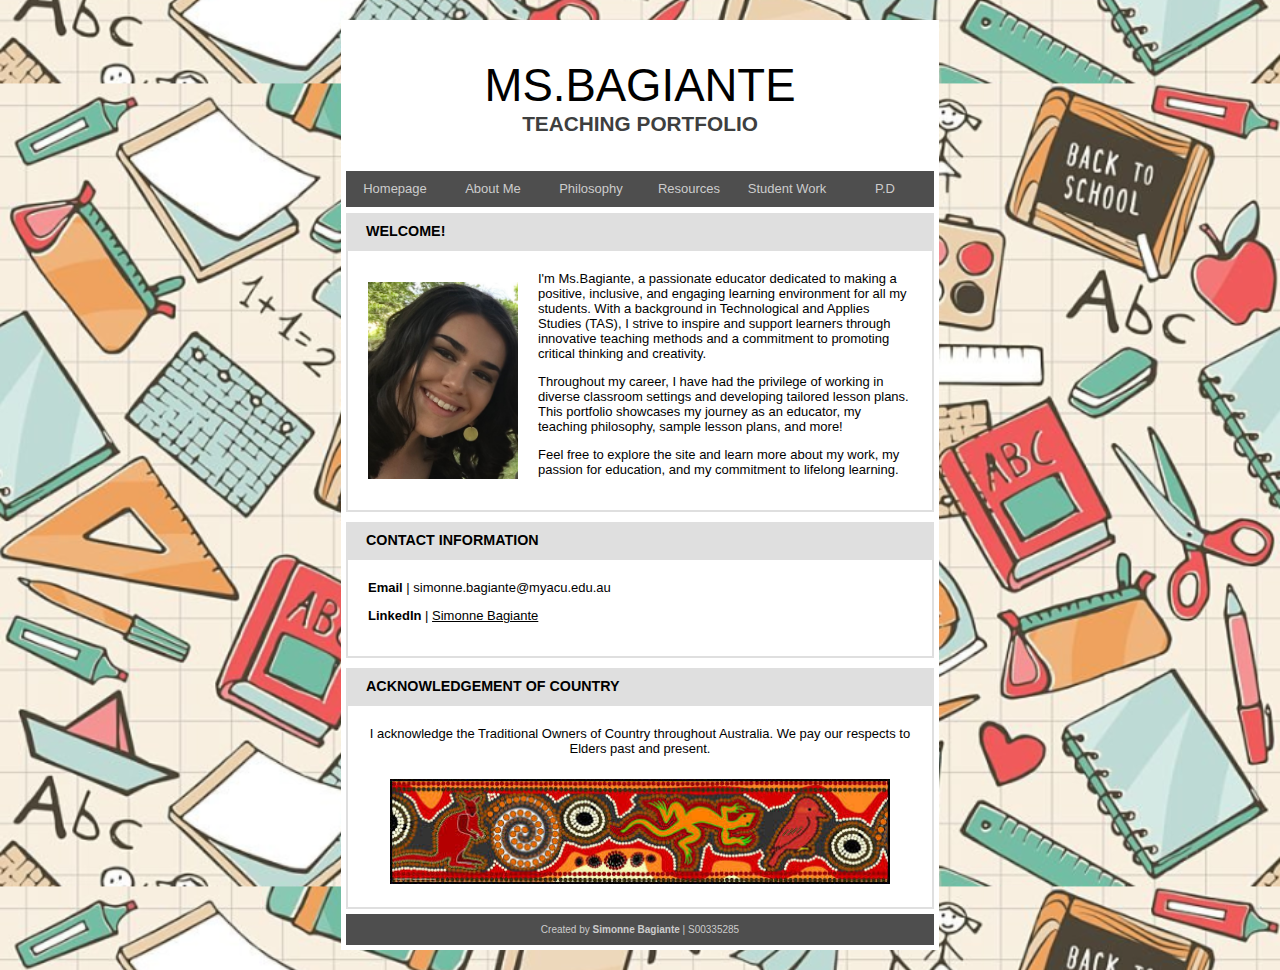
<file: index.html>
<!DOCTYPE html PUBLIC "-//W3C//DTD XHTML 1.0 Strict//EN" "http://www.w3.org/TR/xhtml1/DTD/xhtml1-strict.dtd">

<html xmlns="http://www.w3.org/1999/xhtml">
<head>
<meta http-equiv="content-type" content="text/html; charset=utf-8" />
<title>Simonne Bagiante Teaching Portfolio</title>
<meta name="keywords" content="" />
<meta name="description" content="" />
<link href="default.css" rel="stylesheet" type="text/css" />
</head>
<body>
     <!--heding-->
<div id="header">
	<h1>Ms.Bagiante</h1>
	<h2><a href="https://www.youtube.com/watch?v=f8mL0_4GeV0">Teaching Portfolio </a></h2>
</div>
<!--navigation menu-->
<div id="menu">
	<h2>Navigation Menu</h2>
	<ul>
		<li><a href="index.html">Homepage</a></li>
		<li><a href="about me.html">About Me</a></li>
		<li><a href="philosophy.html">Philosophy</a></li>
		<li><a href="resources.html">Resources</a></li>
		<li><a href="student work.html">Student Work</a></li>
		<li><a href="PD.html">P.D</a></li>
	</ul>
</div>
<!--contetent sections-->
<!--introduction-->
<div id="content">
	<h2 class="title">Welcome!</h2>
	<div class="story" style="display: flex; align-items: center;"> 
	  <img src="images/portrait.png" style="width: 150px; height: auto; margin-right: 20px;" />
	  <div>
		<p>I'm Ms.Bagiante, a passionate educator dedicated to making a positive, inclusive, and engaging learning environment for all my students. With a background in Technological and Applies Studies (TAS), I strive to inspire and support learners through innovative teaching methods and a commitment to promoting critical thinking and creativity.</p>
		<p>Throughout my career, I have had the privilege of working in diverse classroom settings and developing tailored lesson plans. This portfolio showcases my journey as an educator, my teaching philosophy, sample lesson plans, and more!</p>
		<p>Feel free to explore the site and learn more about my work, my passion for education, and my commitment to lifelong learning.</p>
	  </div>
	</div>
</div>

<!--email and link to Linked in-->
<div id="content">
	<h2 class="title">Contact Information</h2>
	<div class="story">
		<p><strong>Email</strong> | simonne.bagiante@myacu.edu.au </p>
		<p><strong>LinkedIn</strong> | <a href="https://www.linkedin.com/in/simonne-bagiante-974173290/" target="_blank" style="color: black;">Simonne Bagiante</a></p>
	</div>
</div>
<!--acknowledgement of country-->
<div id="content">
	<h2 class="title">Acknowledgement of Country</h2>
	<div class="story" style="text-align: center;">
	  <p>I acknowledge the Traditional Owners of Country throughout Australia. We pay our respects to Elders past and present.</p>
	  <img src="images/aboriginal.jfif" alt="Acknowledgement Image" style="width: 500px; height: auto; margin-top: 10px;" />
	</div>
  </div>
  
  <!--footer section-->
<div id="footer">
	<p> Created by <strong>Simonne Bagiante</strong> | S00335285</p>
</div>
</html>
</file>
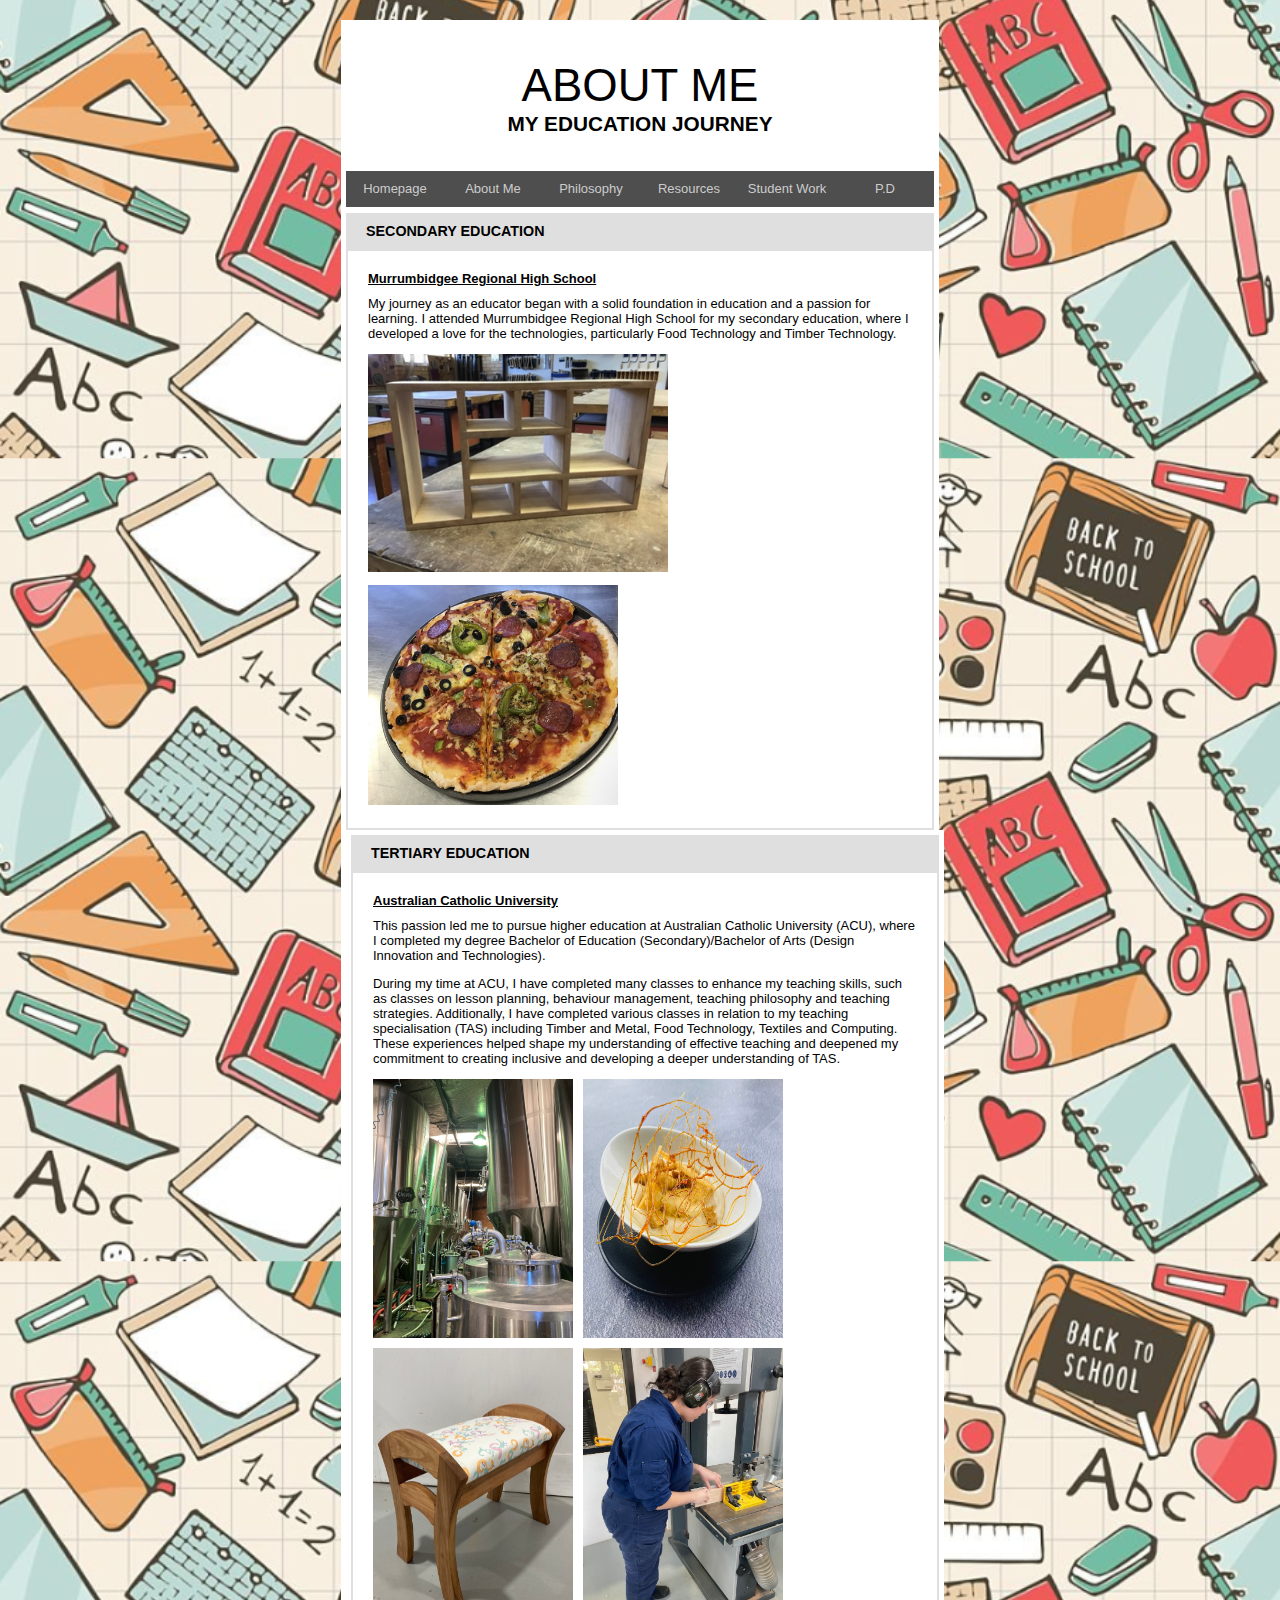
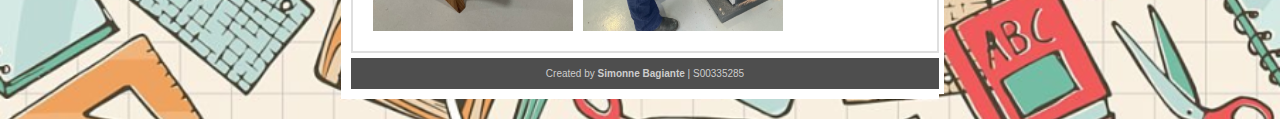
<file: about me.html>
<!DOCTYPE html PUBLIC "-//W3C//DTD XHTML 1.0 Strict//EN" "http://www.w3.org/TR/xhtml1/DTD/xhtml1-strict.dtd">

<html xmlns="http://www.w3.org/1999/xhtml">
<head>
<meta http-equiv="content-type" content="text/html; charset=utf-8" />
<title>Simonne Bagiante Teaching Portfolio</title>
<meta name="keywords" content="" />
<meta name="description" content="" />
<link href="default.css" rel="stylesheet" type="text/css" />
</head>
<body>
    <!--heding-->
<div id="header">
	<h1>About Me</h1>
	<h2>My Education Journey</h2>
</div>
<!--navigation menu-->
<div id="menu">
	<h2>Navigation Menu</h2>
	<ul>
		<li><a href="index.html">Homepage</a></li>
		<li><a href="about me.html">About Me</a></li>
		<li><a href="philosophy.html">Philosophy</a></li>
		<li><a href="resources.html">Resources</a></li>
		<li><a href="student work.html">Student Work</a></li>
		<li><a href="PD.html">P.D</a></li>
	</ul>
</div>
<!--contetent sections-->
<!--highschool information and images, embedded link-->
<div id="content">
	<h2 class="title">Secondary Education</h2>
	<div class="story" style="text-align: left;"> 
	  <p style="margin-bottom: 10px;">
		<strong>
		  <a href="https://mrhsgriffith-h.schools.nsw.gov.au/" target="_blank" style="color: black;">Murrumbidgee Regional High School</a>
		</strong>
	  </p>
	  <p>My journey as an educator began with a solid foundation in education and a passion for learning. I attended Murrumbidgee Regional High School for my secondary education, where I developed a love for the technologies, particularly Food Technology and Timber Technology.</p>
	  <div style="display: flex; flex-direction: column; align-items: flex-start; gap: 10px; margin-top: 10px;">
		<div style="display: flex; gap: 10px;">
			<div>
		  <img src="images/timber1.png" style="width:300px; height: auto;" />
		  <img src="images/pizza.png" style="width: 250px; height: auto; margin-top: 10px;" />
		</div>
	  </div>
	</div>
  </div>
  
  <!--university information and images, embedded link-->
  <div id="content">
	<h2 class="title">Tertiary Education</h2>
	<div class="story" style="text-align: left;"> 
	  <p style="margin-bottom: 10px;">
		<strong>
		  <a href="https://www.acu.edu.au/" target="_blank" style="color: black;">Australian Catholic University</a>
		</strong>
	  </p>
	  <p>This passion led me to pursue higher education at Australian Catholic University (ACU), where I completed my degree Bachelor of Education (Secondary)/Bachelor of Arts (Design Innovation and Technologies).</p>
	  <p>During my time at ACU, I have completed many classes to enhance my teaching skills, such as classes on lesson planning, behaviour management, teaching philosophy and teaching strategies. Additionally, I have completed various classes in relation to my teaching specialisation (TAS) including Timber and Metal, Food Technology, Textiles and Computing. These experiences helped shape my understanding of effective teaching and deepened my commitment to creating inclusive and developing a deeper understanding of TAS.</p>
	  <div style="display: flex; flex-wrap: wrap; gap: 10px; margin-top: 10px;"> 
		<img src="images/brewery.png" style="width: 200px; height: auto;" />
		<img src="images/fancy-food.jpg" style="width: 200px; height: auto;" />
		<img src="images/timber2.png" style="width: 200px; height: auto;" />
		<img src="images/timber3.png" style="width: 200px; height: auto;" />
	  </div>
	</div>
  </div>
  
<!--footer section-->
<div id="footer">
	<p> Created by <strong>Simonne Bagiante</strong> | S00335285</p>
</div>
</html>
</file>
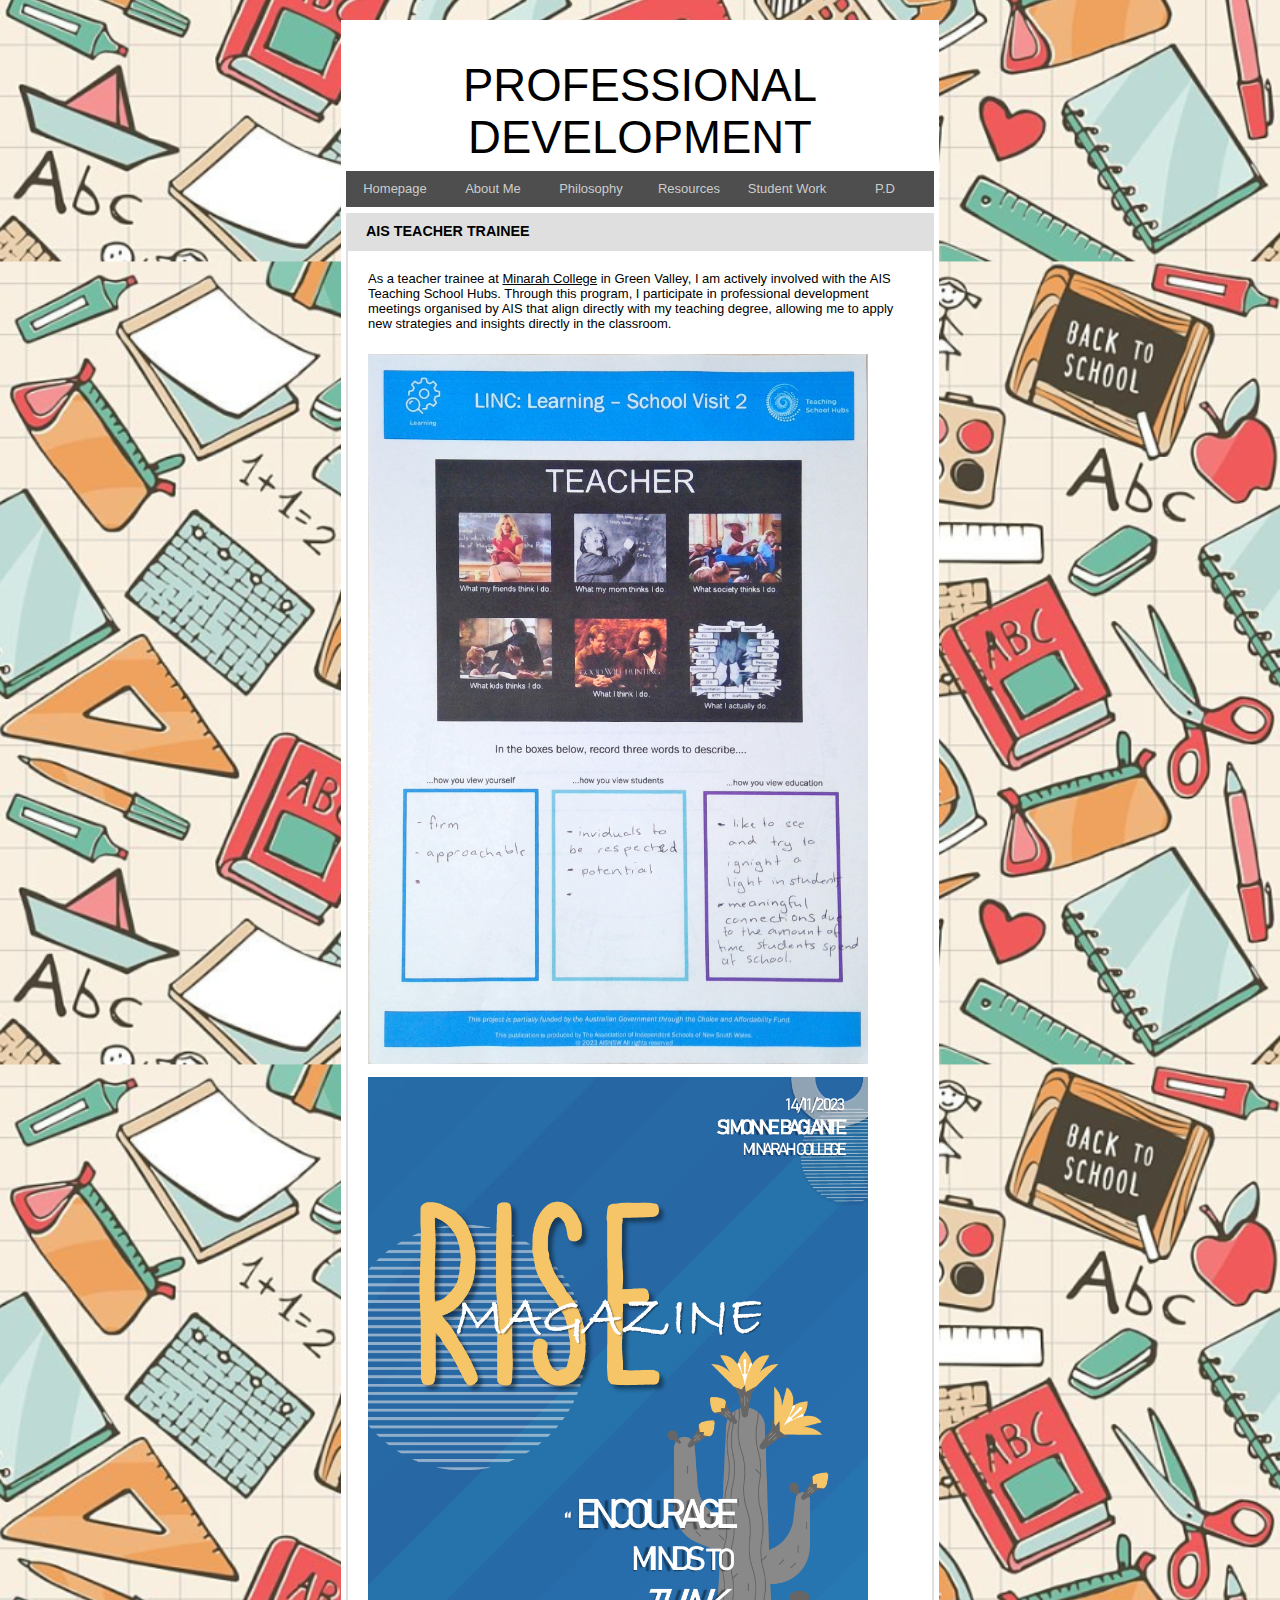
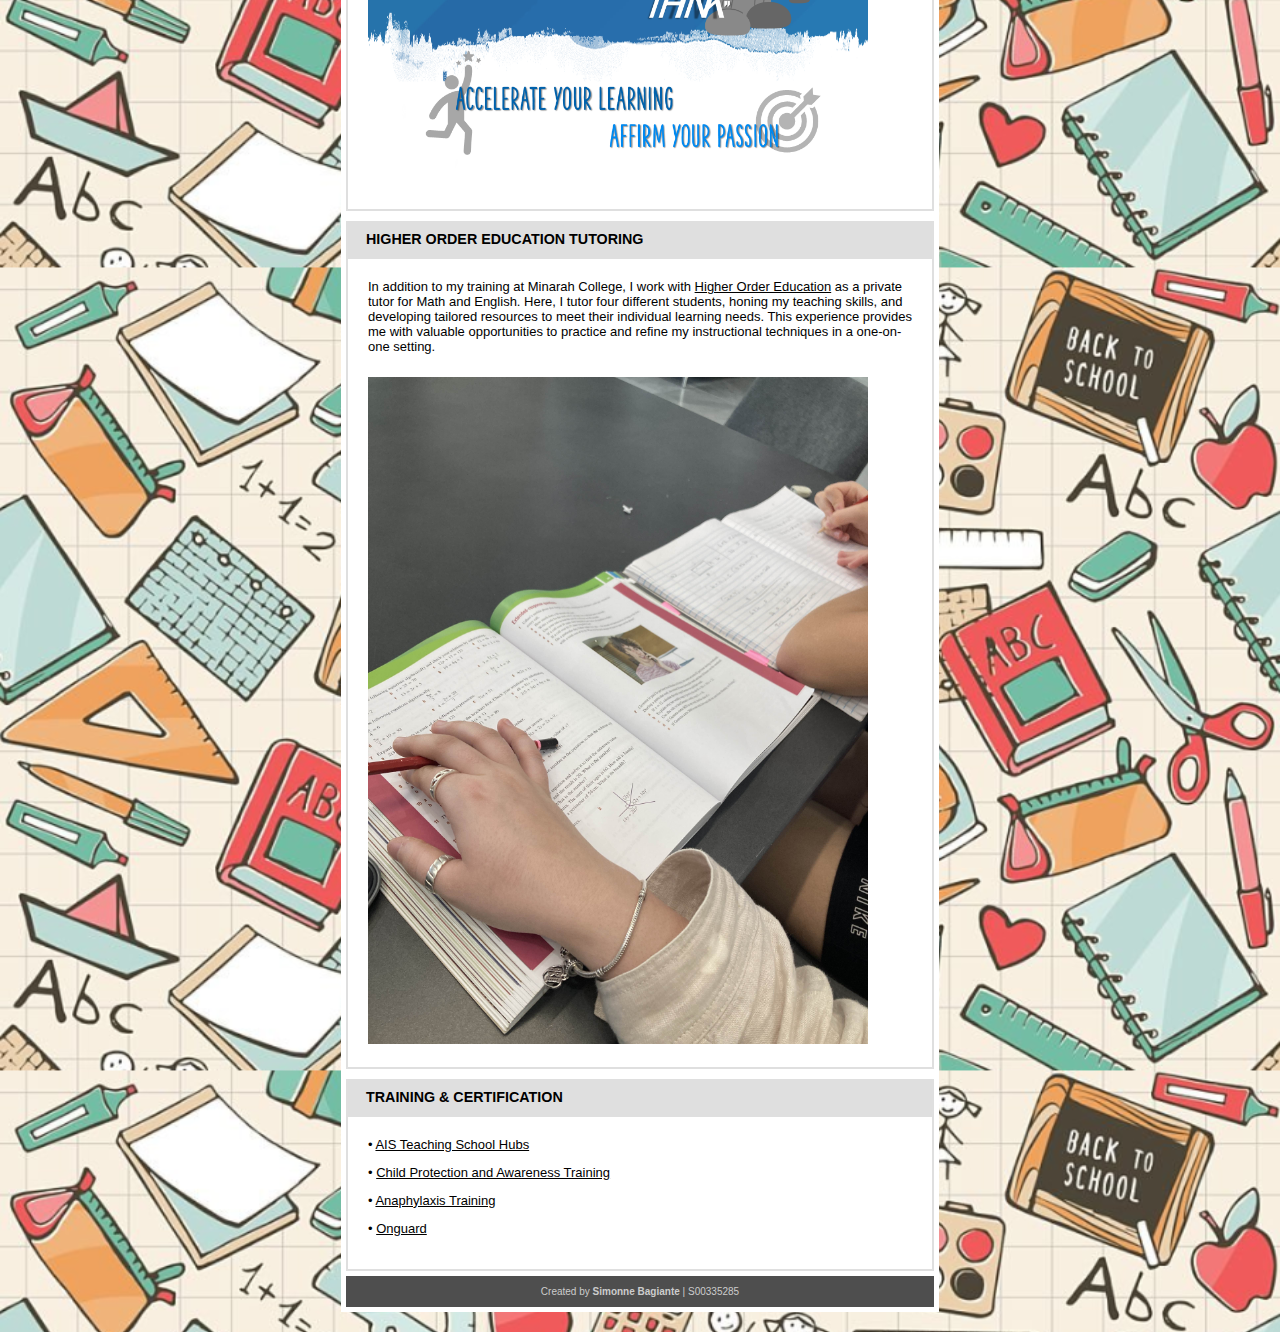
<file: PD.html>
<!DOCTYPE html PUBLIC "-//W3C//DTD XHTML 1.0 Strict//EN" "http://www.w3.org/TR/xhtml1/DTD/xhtml1-strict.dtd">

<!DOCTYPE html PUBLIC "-//W3C//DTD XHTML 1.0 Strict//EN" "http://www.w3.org/TR/xhtml1/DTD/xhtml1-strict.dtd">

<html xmlns="http://www.w3.org/1999/xhtml">
<head>
<meta http-equiv="content-type" content="text/html; charset=utf-8" />
<title>Simonne Bagiante Teaching Portfolio</title>
<meta name="keywords" content="" />
<meta name="description" content="" />
<link href="default.css" rel="stylesheet" type="text/css" />
</head>
 <!--heding-->
<body>
<div id="header">
	<h1>Professional Development</h1>
</div>
<!--navigation menu-->
<div id="menu">
	<h2>Navigation Menu</h2>
	<ul>
		<li><a href="index.html">Homepage</a></li>
		<li><a href="about me.html">About Me</a></li>
		<li><a href="philosophy.html">Philosophy</a></li>
		<li><a href="resources.html">Resources</a></li>
		<li><a href="student work.html">Student Work</a></li>
		<li><a href="PD.html">P.D</a></li>
	</ul>
</div>
<!--contetent sections-->
 <!--traineeship-->
<div id="content">
	<h2 class="title">AIS Teacher Trainee</h2>
	<div class="story" style="display: flex; align-items: center;"> 
	  <div>
		<p>As a teacher trainee at <a href="https://www.minarah.nsw.edu.au/" target="_blank" style="color: black;">Minarah College</a> in Green Valley, I am actively involved with the AIS Teaching School Hubs. Through this program, I participate in professional development meetings organised by AIS that align directly with my teaching degree, allowing me to apply new strategies and insights directly in the classroom.</p>
		<img src="images/AIS-LINC-learning.jpg" style="width: 500px; height: auto; margin-top: 10px;" />
		<img src="images/AIS-Magazine.PNG" style="width: 500px; height: auto; margin-top: 10px;" />
	  </div>
	</div>
  </div>
  
<!--tutoring-->
<div id="content">
	<h2 class="title">Higher Order Education Tutoring</h2>
	<div class="story" style="display: flex; align-items: center;"> 
	  <div>
		<p>In addition to my training at Minarah College, I work with <a href="https://www.facebook.com/HigherOrderEducation/" target="_blank" style="color: black;">Higher Order Education</a> as a private tutor for Math and English. Here, I tutor four different students, honing my teaching skills, and developing tailored resources to meet their individual learning needs. This experience provides me with valuable opportunities to practice and refine my instructional techniques in a one-on-one setting.</p>
		<img src="images/tutoring.jpg" style="width: 500px; height: auto; margin-top: 10px;" />
	  </div>
	</div>
  </div>
  
<!--links to training and certification-->
<div id="content">
	<h2 class="title">Training & Certification</h2>
	<div class="story" style="display: flex; align-items: center;"> 
	  <div>
		<p>• <a href="https://www.aisnsw.edu.au/teachers-and-staff/research-and-data-in-schools/the-evidence-institute/growing-and-nurturing-educators/teaching-school-hubs" target="_blank" style="color: black;">AIS Teaching School Hubs</a></p>
		<p>• <a href="https://education.nsw.gov.au/schooling/school-community/child-protection/child-protection-training" target="_blank" style="color: black;">Child Protection and Awareness Training</a></p>
		<p>• <a href="https://education.nsw.gov.au/schooling/parents-and-carers/health-and-physical-care/health-care-procedures/conditions/anaphylaxis/anaphylaxis-training" target="_blank" style="color: black;">Anaphylaxis Training</a></p>
		<p>• <a href="https://onguardv3.com.au/" target="_blank" style="color: black;">Onguard</a></p>
	  </div>
	</div>
  </div>
  
  <!--footer section-->
<div id="footer">
	<p> Created by <strong>Simonne Bagiante</strong> | S00335285</p>
</div>
</html>
</file>
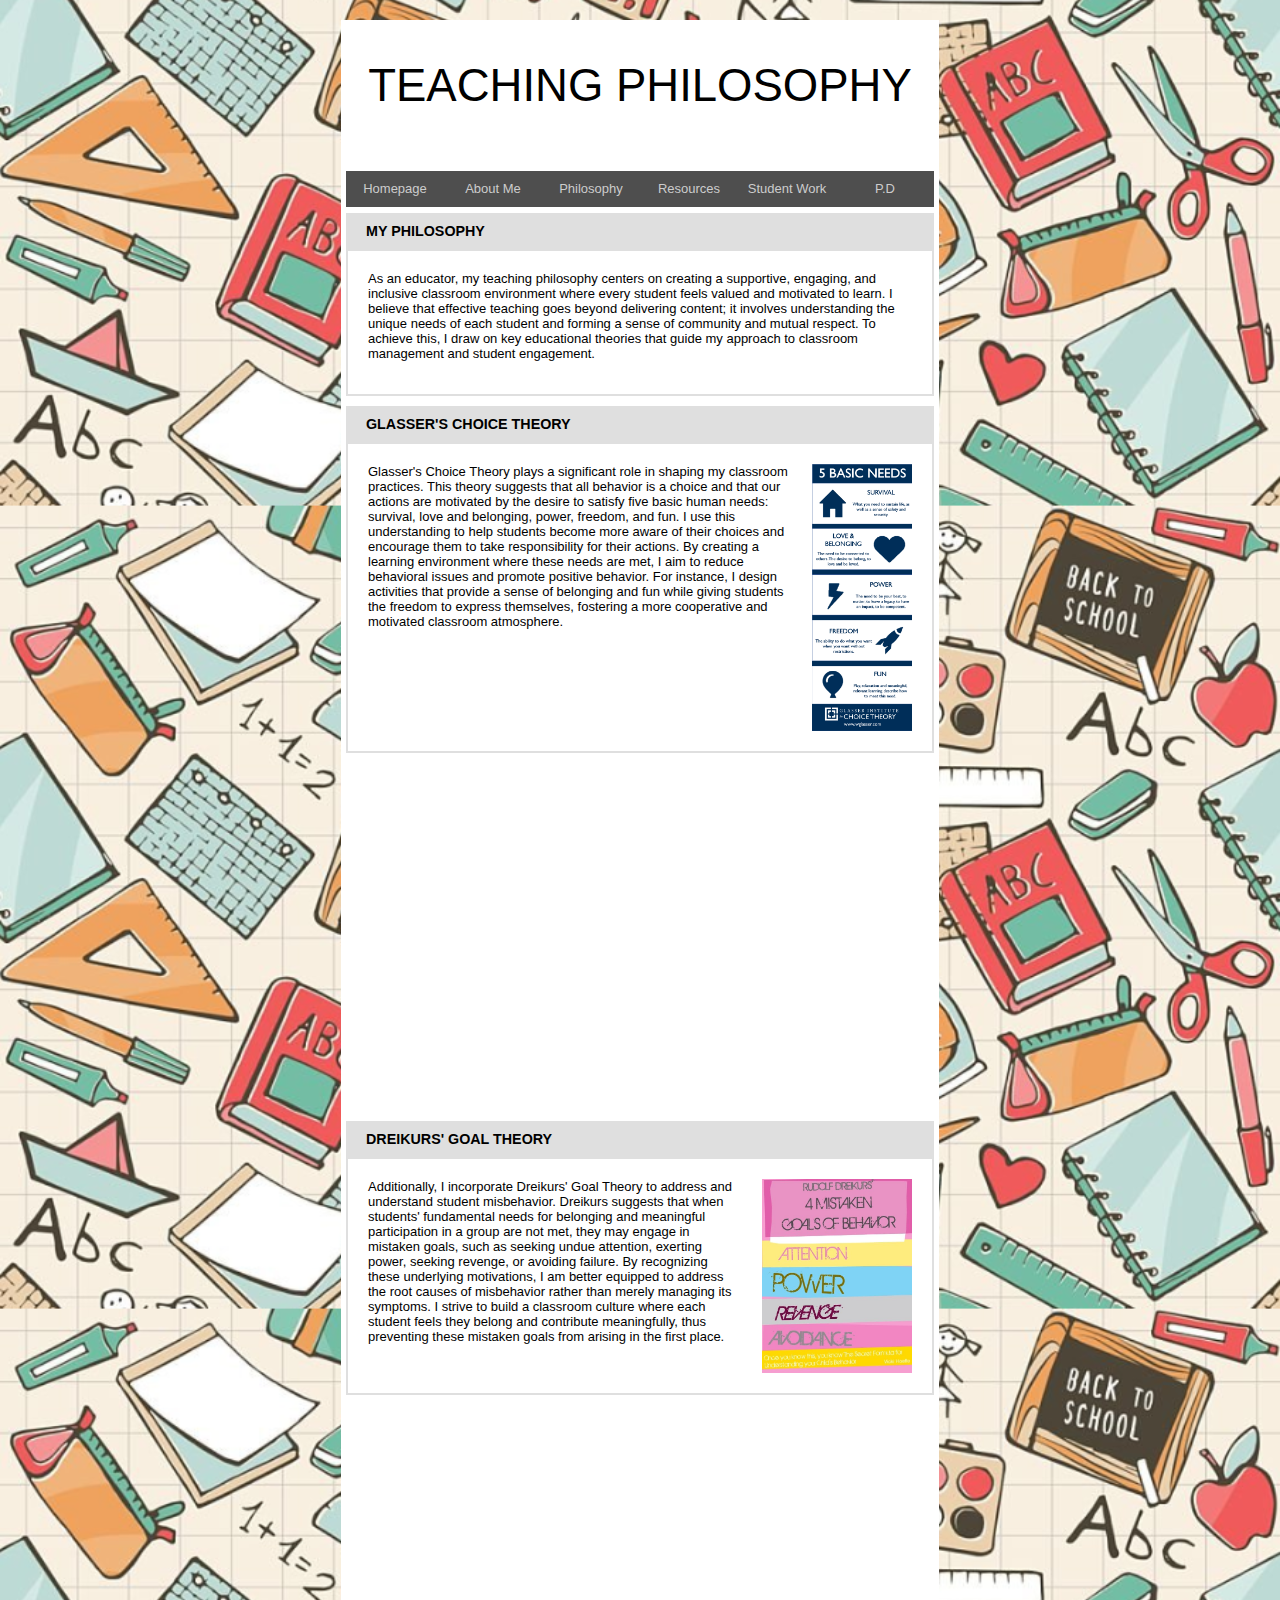
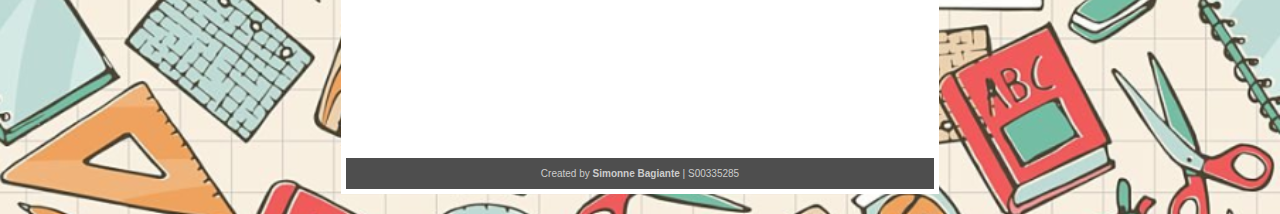
<file: philosophy.html>
<!DOCTYPE html PUBLIC "-//W3C//DTD XHTML 1.0 Strict//EN" "http://www.w3.org/TR/xhtml1/DTD/xhtml1-strict.dtd">

<html xmlns="http://www.w3.org/1999/xhtml">
<head>
<meta http-equiv="content-type" content="text/html; charset=utf-8" />
<title>Simonne Bagiante Teaching Portfolio</title>
<meta name="keywords" content="" />
<meta name="description" content="" />
<link href="default.css" rel="stylesheet" type="text/css" />
</head>
 <!--heding-->
<body>
<div id="header">
	<h1>Teaching Philosophy</h1>
</div>
<!--navigation menu-->
<div id="menu">
	<h2>Navigation Menu</h2>
	<ul>
		<li><a href="index.html">Homepage</a></li>
		<li><a href="about me.html">About Me</a></li>
		<li><a href="philosophy.html">Philosophy</a></li>
		<li><a href="resources.html">Resources</a></li>
		<li><a href="student work.html">Student Work</a></li>
		<li><a href="PD.html">P.D</a></li>
	</ul>
</div>
<!--contetent sections-->
 <!--introduction-->
<div id="content">
	<h2 class="title">My Philosophy</h2>
	<div class="story" style="display: flex; align-items: center;"> 
	  <div>
		<p>As an educator, my teaching philosophy centers on creating a supportive, engaging, and inclusive classroom environment where every student feels valued and motivated to learn. I believe that effective teaching goes beyond delivering content; it involves understanding the unique needs of each student and forming a sense of community and mutual respect. To achieve this, I draw on key educational theories that guide my approach to classroom management and student engagement.</p>
	  </div>
	</div>
</div>
 <!--theory, images and embedded video-->
<div id="content">
	<h2 class="title">Glasser's Choice Theory</h2>
	<div class="story" style="display: flex; align-items: flex-start; gap: 20px; margin-bottom: 20px;">
	  <p style="flex: 1;">
		Glasser's Choice Theory plays a significant role in shaping my classroom practices. This theory suggests that all behavior is a choice and that our actions are motivated by the desire to satisfy five basic human needs: survival, love and belonging, power, freedom, and fun. I use this understanding to help students become more aware of their choices and encourage them to take responsibility for their actions. By creating a learning environment where these needs are met, I aim to reduce behavioral issues and promote positive behavior. For instance, I design activities that provide a sense of belonging and fun while giving students the freedom to express themselves, fostering a more cooperative and motivated classroom atmosphere.
	  </p>
	  <img src="images/choice-theory1.png" style="width: 100px; height: auto;" />
	</div>
	<div style="text-align: center;">
	  <iframe width="560" height="315" src="https://www.youtube.com/embed/9cTp5tiElnw" frameborder="0" allow="accelerometer; autoplay; clipboard-write; encrypted-media; gyroscope; picture-in-picture" allowfullscreen style="margin-top: 20px;"></iframe>
	</div>
  </div>
   <!--theory, images and embedded video-->
  <div id="content">
	<h2 class="title">Dreikurs' Goal Theory</h2>
	<div class="story" style="display: flex; align-items: flex-start; gap: 20px; margin-bottom: 20px;">
	  <p style="flex: 1;">
		Additionally, I incorporate Dreikurs' Goal Theory to address and understand student misbehavior. Dreikurs suggests that when students' fundamental needs for belonging and meaningful participation in a group are not met, they may engage in mistaken goals, such as seeking undue attention, exerting power, seeking revenge, or avoiding failure. By recognizing these underlying motivations, I am better equipped to address the root causes of misbehavior rather than merely managing its symptoms. I strive to build a classroom culture where each student feels they belong and contribute meaningfully, thus preventing these mistaken goals from arising in the first place.
	  </p>
	  <img src="images/goal-theory1.jpg" style="width: 150px; height: auto;" />
	</div>
	<div style="text-align: center;">
	  <iframe width="560" height="315" src="https://www.youtube.com/embed/_AY23NFpRGU" frameborder="0" allow="accelerometer; autoplay; clipboard-write; encrypted-media; gyroscope; picture-in-picture" allowfullscreen style="margin-top: 20px;"></iframe>
	</div>
  </div>
  
  <!--footer section-->
<div id="footer">
	<p> Created by <strong>Simonne Bagiante</strong> | S00335285</p>
</div>
</html>
</file>
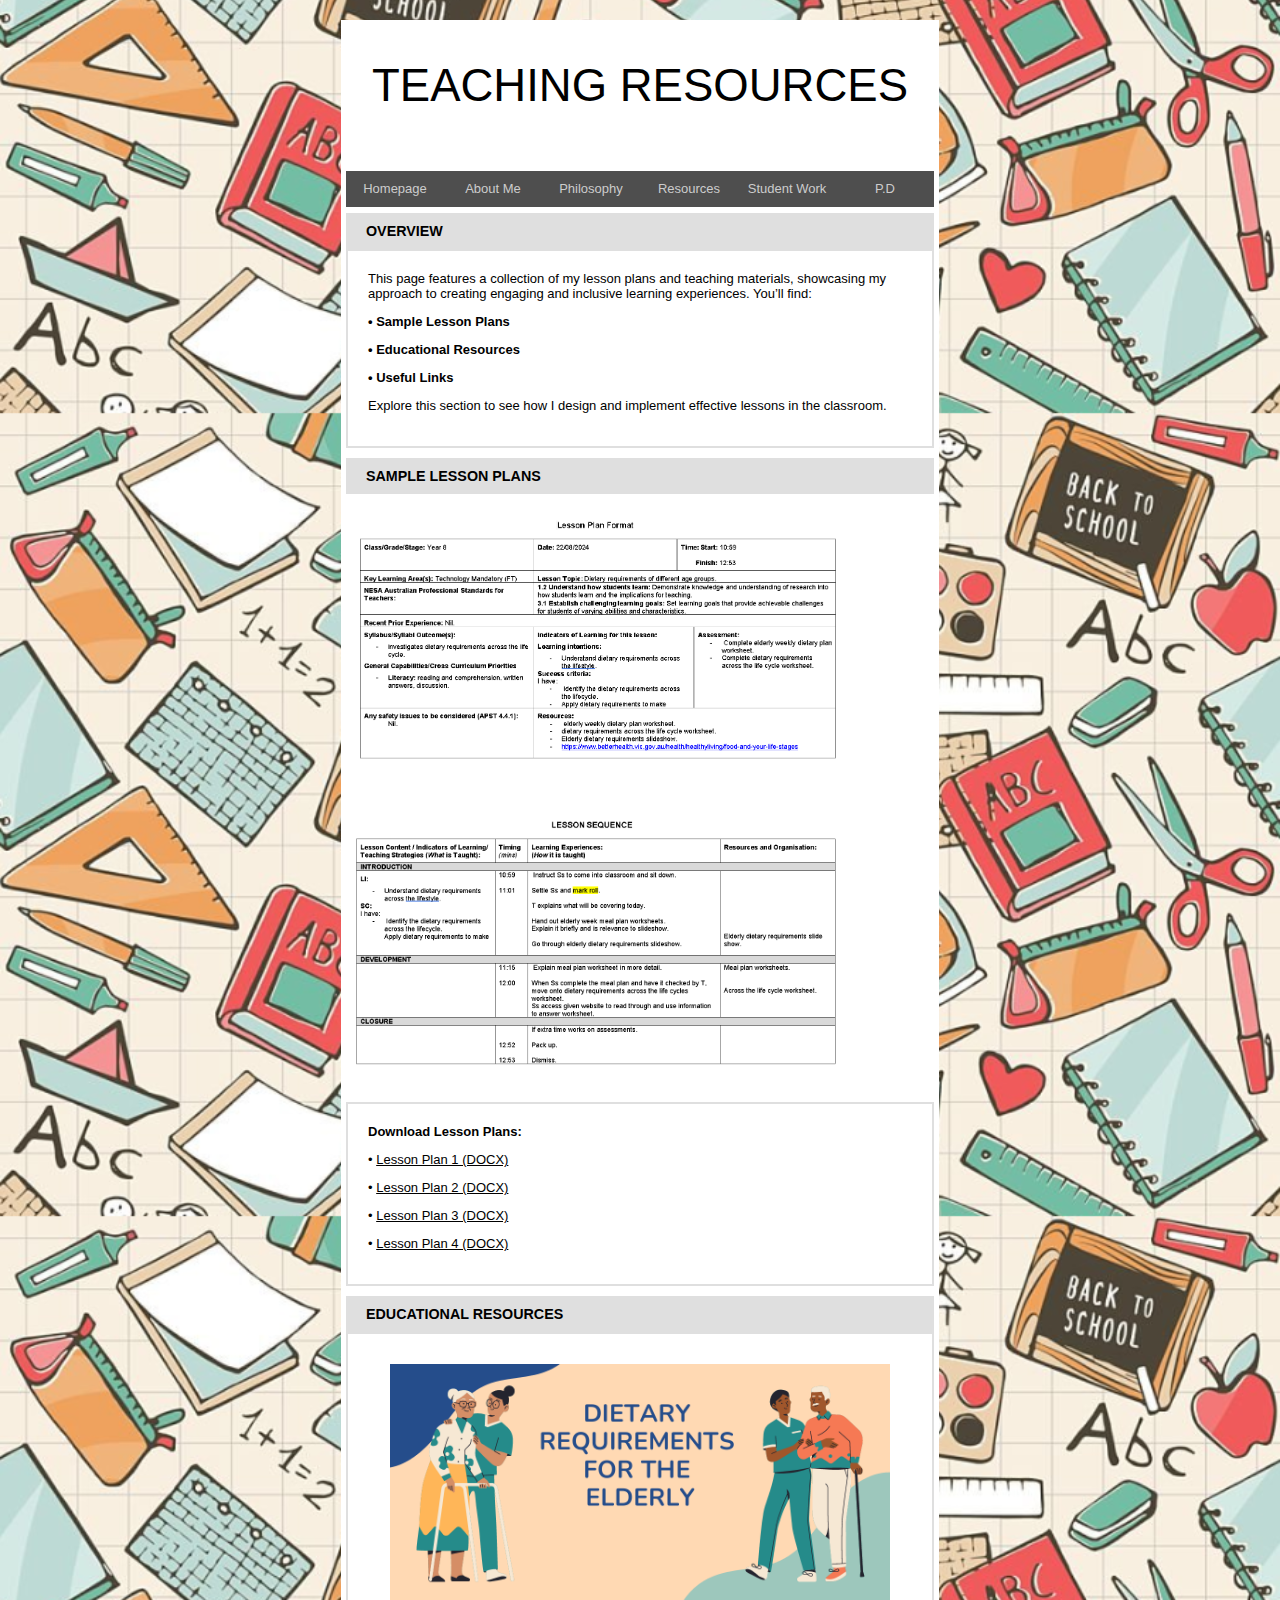
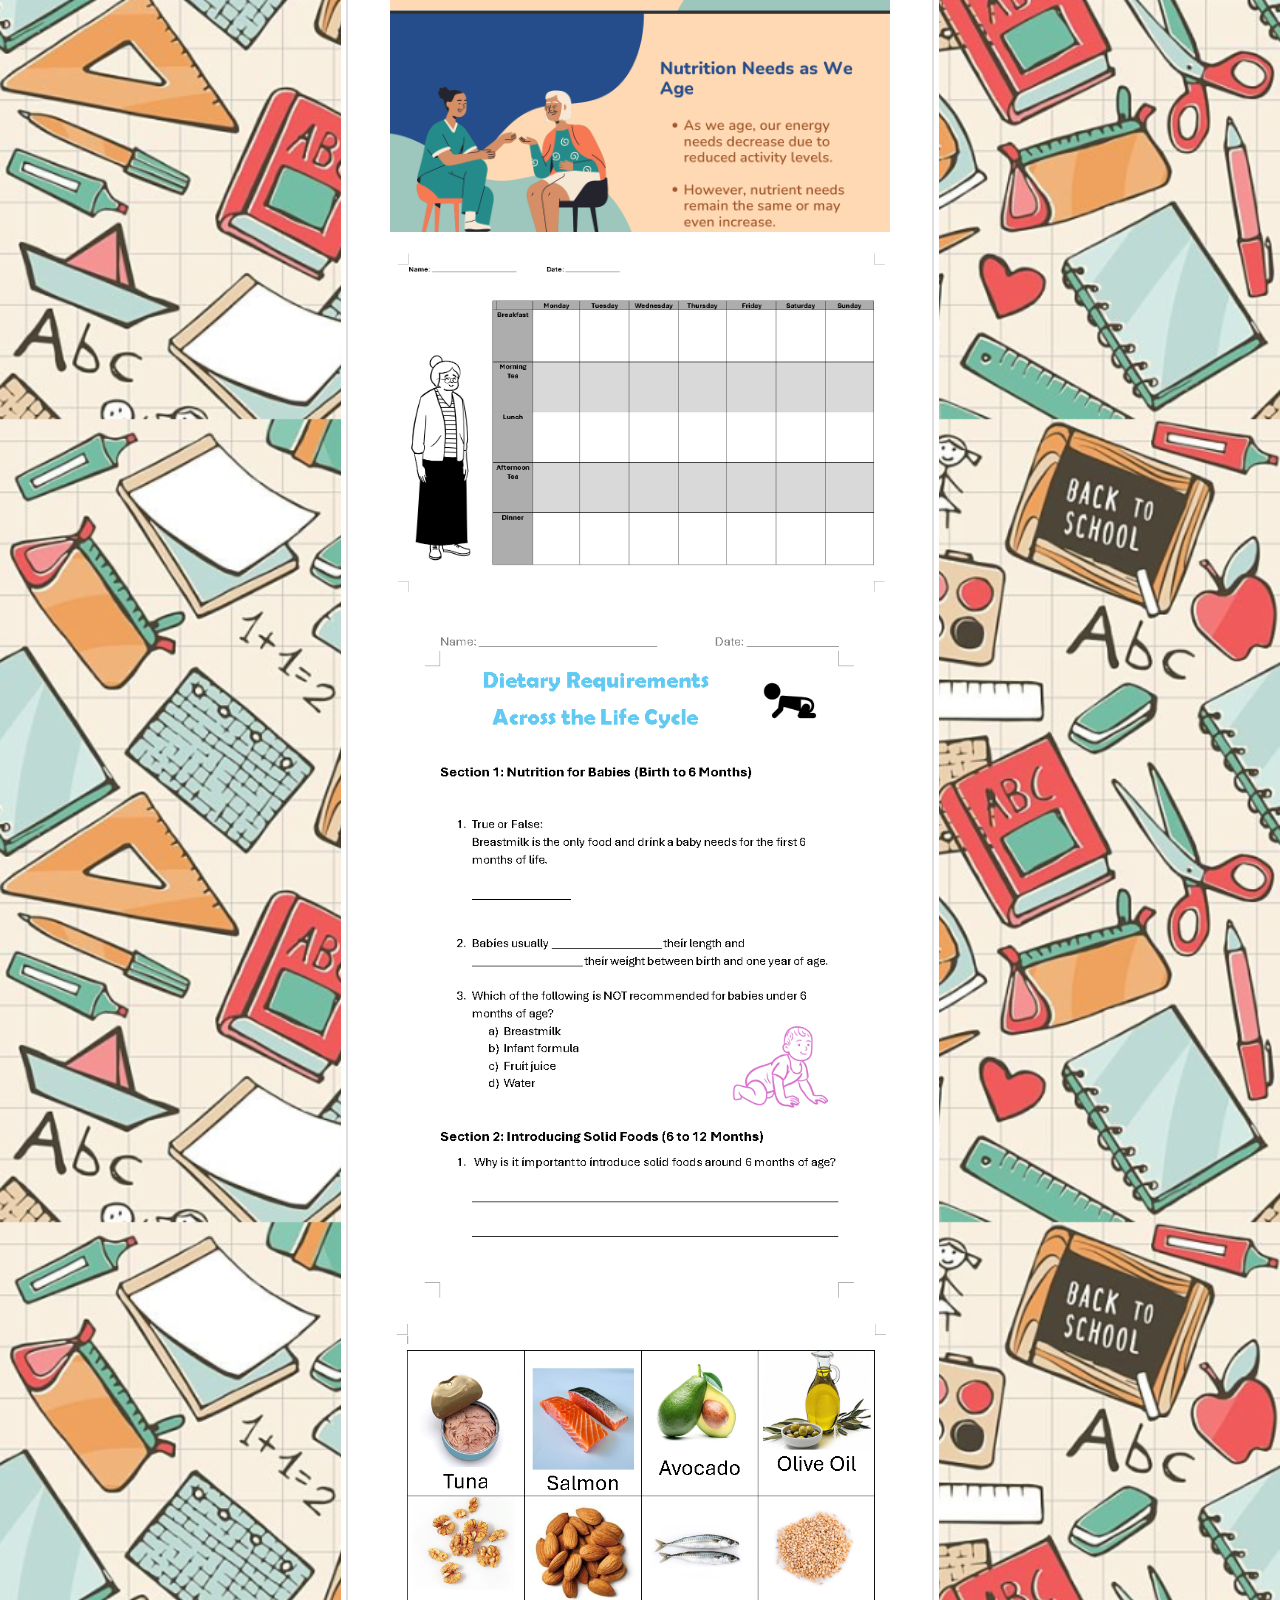
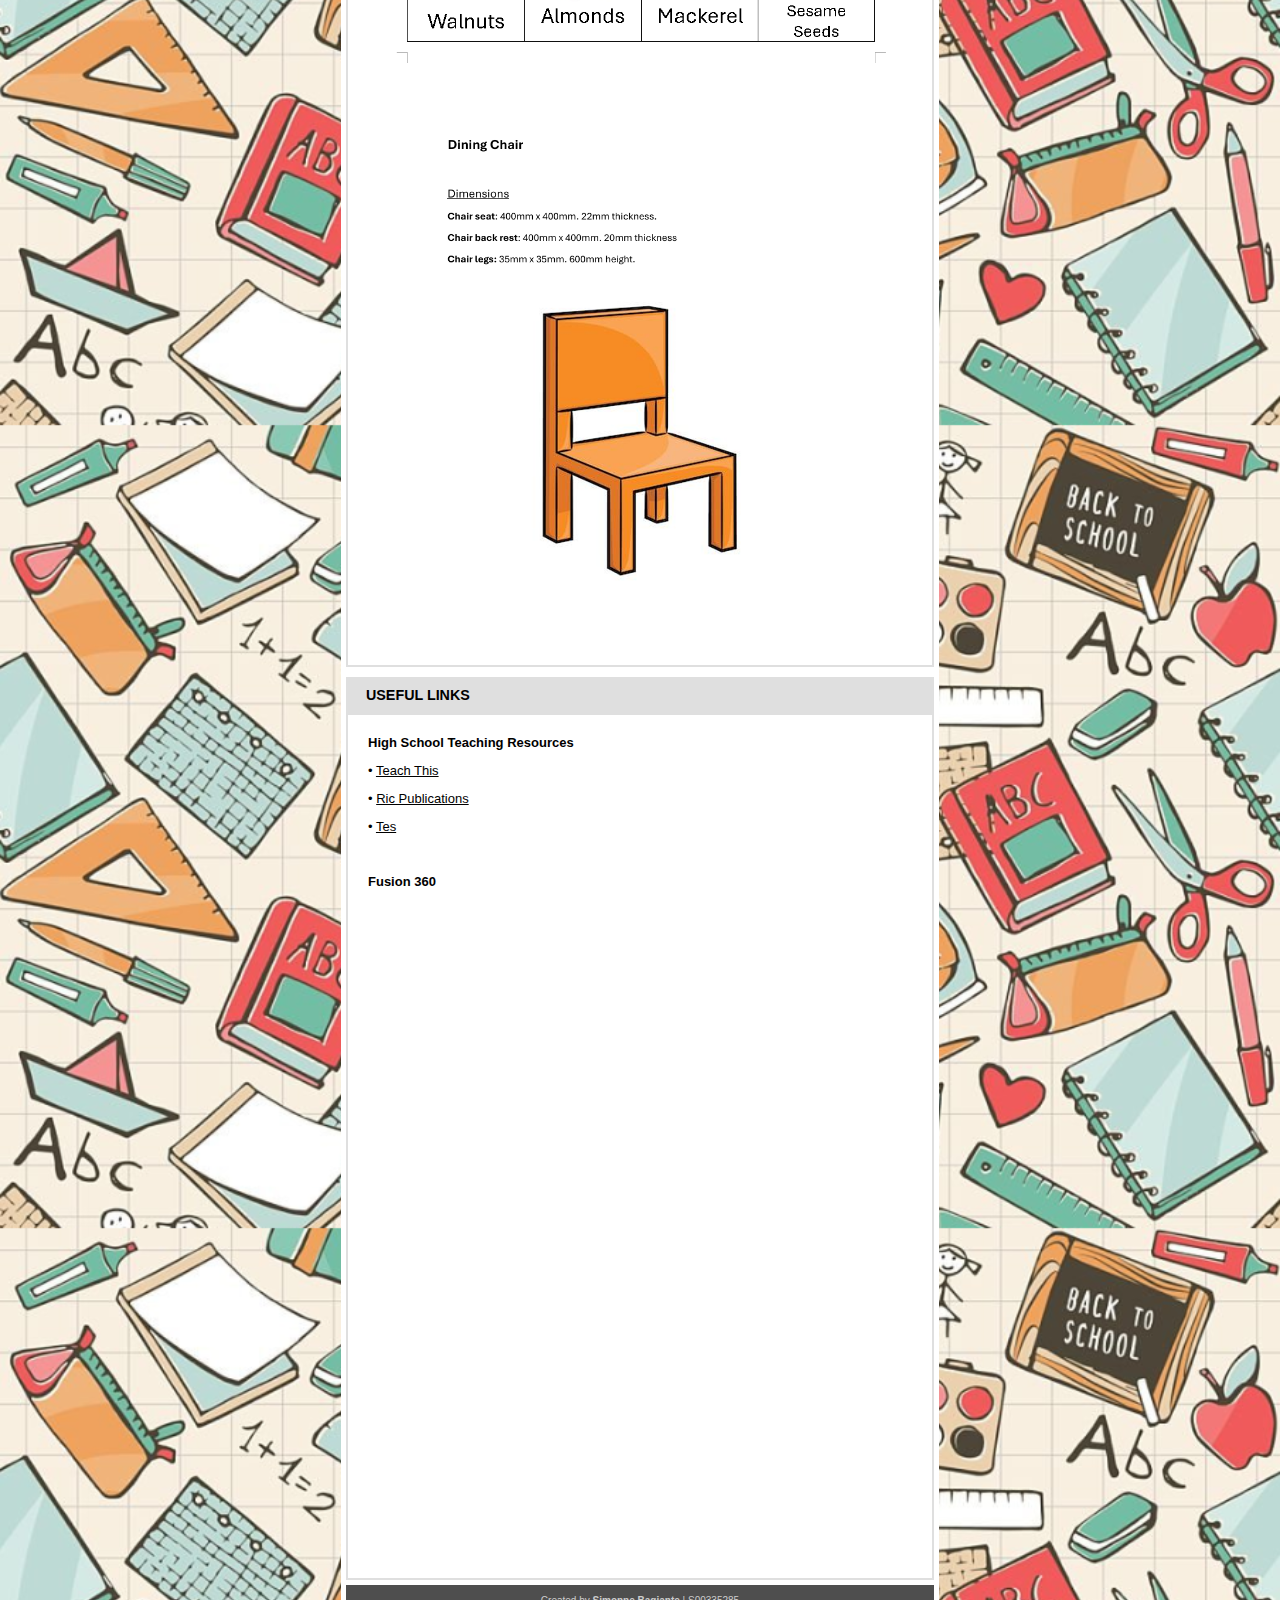
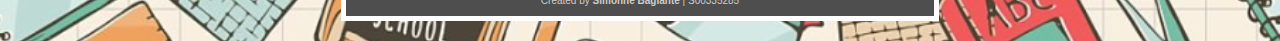
<file: resources.html>
<!DOCTYPE html PUBLIC "-//W3C//DTD XHTML 1.0 Strict//EN" "http://www.w3.org/TR/xhtml1/DTD/xhtml1-strict.dtd">

<html xmlns="http://www.w3.org/1999/xhtml">
<head>
<meta http-equiv="content-type" content="text/html; charset=utf-8" />
<title>Simonne Bagiante Teaching Portfolio</title>
<meta name="keywords" content="" />
<meta name="description" content="" />
<link href="default.css" rel="stylesheet" type="text/css" />
</head>
 <!--heding-->
<body>
<div id="header">
	<h1>Teaching Resources</h1>
</div>
<!--navigation menu-->
<div id="menu">
	<h2>Navigation Menu</h2>
	<ul>
		<li><a href="index.html">Homepage</a></li>
		<li><a href="about me.html">About Me</a></li>
		<li><a href="philosophy.html">Philosophy</a></li>
		<li><a href="resources.html">Resources</a></li>
		<li><a href="student work.html">Student Work</a></li>
		<li><a href="PD.html">P.D</a></li>
	</ul>
</div>
<!--contetent sections-->
<div id="content">
	<h2 class="title">Overview</h2>
	<div class="story" style="display: flex; align-items: center;"> 
	  <div>
		<p>This page features a collection of my lesson plans and teaching materials, showcasing my approach to creating engaging and inclusive learning experiences. You’ll find:</p>
		<p><strong>•	Sample Lesson Plans</strong></p>
		<p><strong>•	Educational Resources</strong></p>
		<p><strong>•	Useful Links</strong></p>
		<p>Explore this section to see how I design and implement effective lessons in the classroom.</p>
	  </div>
	</div>
</div>
 <!--downloadabe lesson plans links-->
<div id="content">
	<h2 class="title">Sample Lesson Plans</h2>

	<img src="images/lesson-plan1.PNG" style="width: 500px; height: auto; margin-top: 10px;" />
	<img src="images/lesson-plan2.PNG" style="width: 500px; height: auto; margin-top: 10px;" />

	<div class="story" style="margin-top: 20px;">
	  <p><strong>Download Lesson Plans:</strong></p>
	  <p>• <a href="https://docs.google.com/document/d/1xmNordks7YPXxfvcsWj3MzuSEAa1u3zl/export?format=doc" target="_blank" style="color: black;">Lesson Plan 1 (DOCX)</a></p>
	  <p>• <a href="https://docs.google.com/document/d/1SGCYwz4Z6YElccud2Z_2zwQNzv80-Z8s/export?format=doc" target="_blank" style="color: black;">Lesson Plan 2 (DOCX)</a></p>
	  <p>• <a href="https://docs.google.com/document/d/1jcHlRXS2z4CJSqUFIMNd-BZG0iSHAL2M/export?format=doc" target="_blank" style="color: black;">Lesson Plan 3 (DOCX)</a></p>
	  <p>• <a href="https://docs.google.com/document/d/1lZzab3NoQ9G-6mmpC9EttNdDBAQxh4sA/export?format=doc" target="_blank" style="color: black;">Lesson Plan 4 (DOCX)</a></p>	
	</div>
  </div>
   <!--resource photos-->
<div id="content">
	<h2 class="title">Educational Resources</h2>
	<div class="story" style="text-align: center;">
		<img src="images/powerpoint1.PNG" style="width: 500px; height: auto; margin-top: 10px;" />
		<img src="images/meal-plan.PNG" style="width: 500px; height: auto; margin-top: 10px;" />
		<img src="images/worksheet1.PNG" style="width: 500px; height: auto; margin-top: 10px;" />
		<img src="images/lipids1.PNG" style="width: 500px; height: auto; margin-top: 10px;" />
		<img src="images/worksheet2.PNG" style="width: 500px; height: auto; margin-top: 10px;" />
	</div>
  </div>
  
 <!--links to other resources-->
  <div id="content">
	<h2 class="title">Useful Links</h2>
	<div class="story" style="display: flex; align-items: center;"> 
	  <div>
		<p><strong>High School Teaching Resources</strong></p>
		<p>• <a href="https://www.teachthis.com.au/grades/high-school" target="_blank" style="color: black;">Teach This</a></p>
		<p>• <a href="https://www.ricpublications.com.au/shop-by-level-secondary/" target="_blank" style="color: black;">Ric Publications</a></p>
		<p style="margin-bottom: 20px;">• <a href="https://www.tes.com/en-au/teaching-resources/hub/secondary" target="_blank" style="color: black;">Tes</a></p>
		
		<div>
		  <p style="margin-top: 40px;"><strong>Fusion 360</strong></p>
		  <div style="margin-top: 10px; text-align: center;">
			<iframe width="560" height="315" src="https://echo360.net.au/media/bde5b8c3-8f97-4f19-982e-3cc5f9245819/public" frameborder="0" allow="accelerometer; autoplay; clipboard-write; encrypted-media; gyroscope; picture-in-picture" allowfullscreen style="margin-bottom: 20px;"></iframe>
			<iframe width="560" height="315" src="https://www.youtube.com/embed/6yPKMSb6ja8" frameborder="0" allow="accelerometer; autoplay; clipboard-write; encrypted-media; gyroscope; picture-in-picture" allowfullscreen></iframe>
		  </div>
		</div>
	  </div>
	</div>
  </div>
  
  
  <!--footer section-->
<div id="footer">
	<p> Created by <strong>Simonne Bagiante</strong> | S00335285</p>
</div>
</html>
</file>
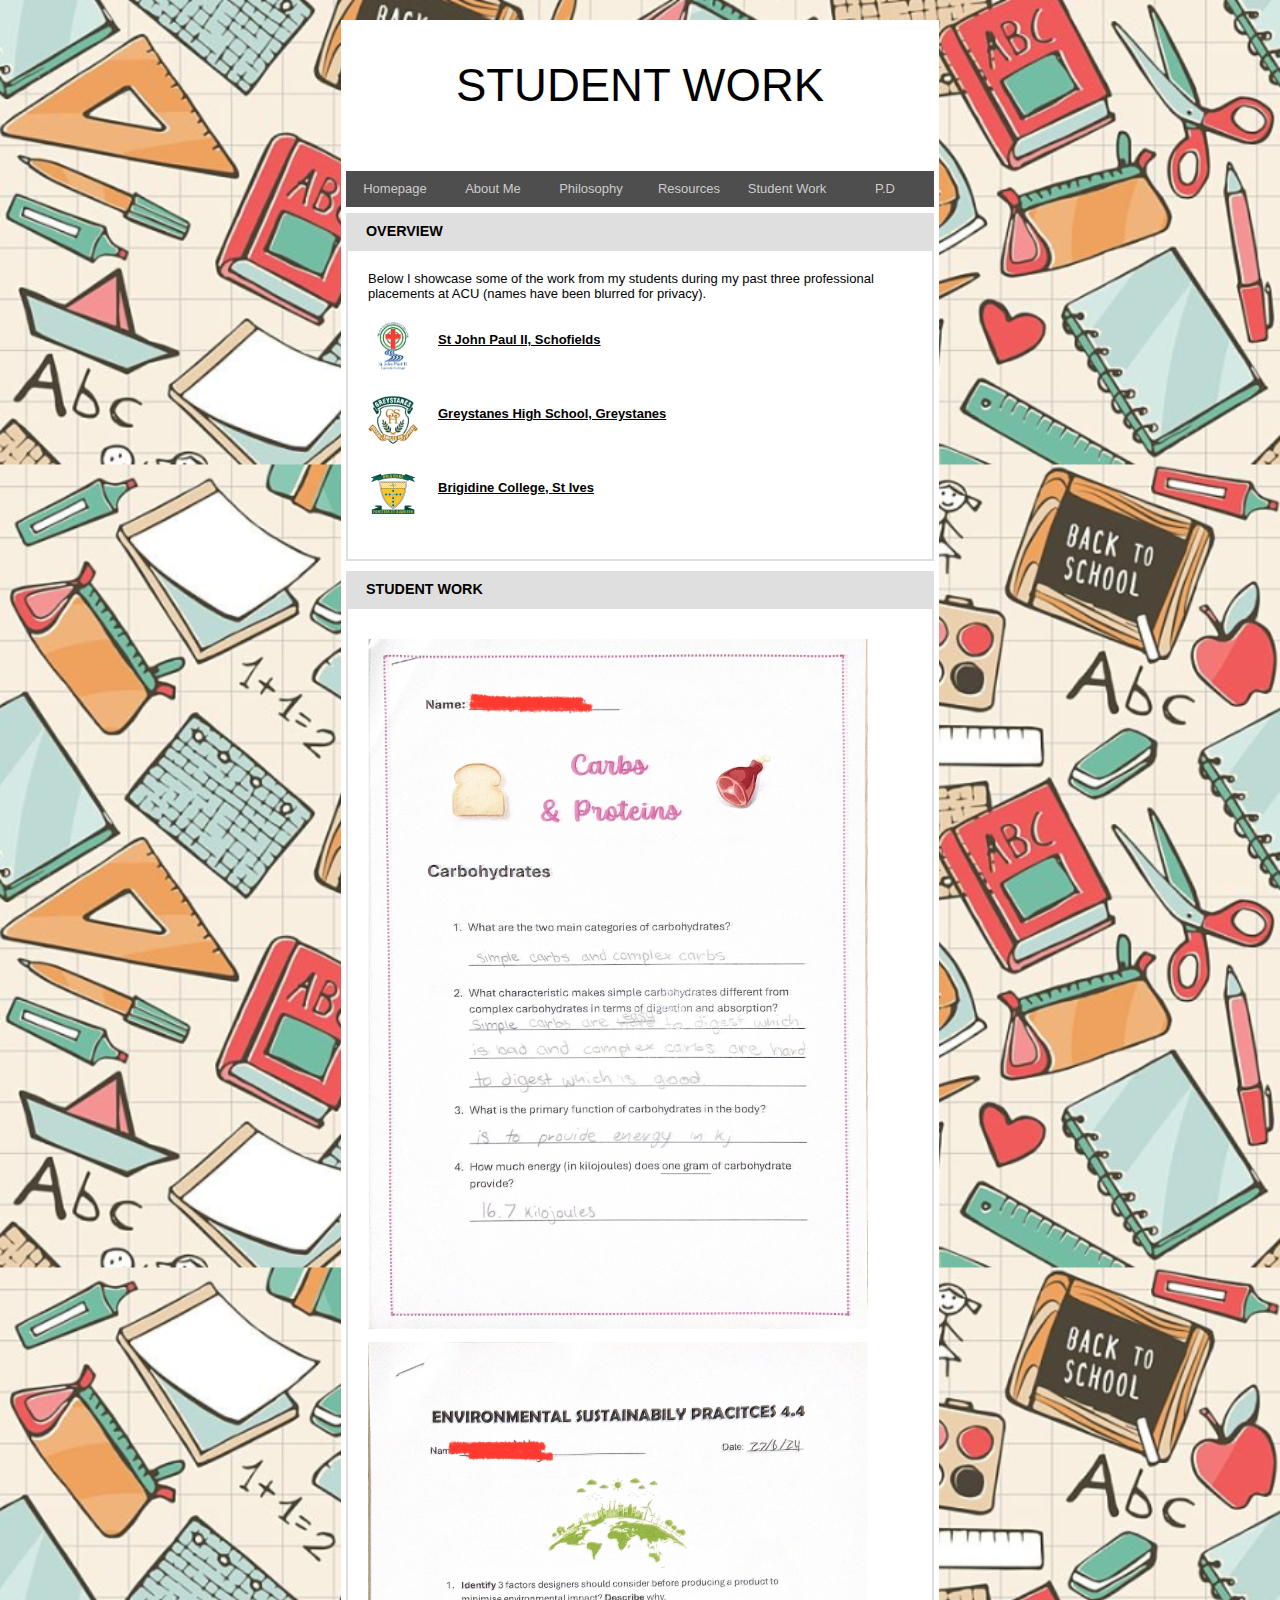
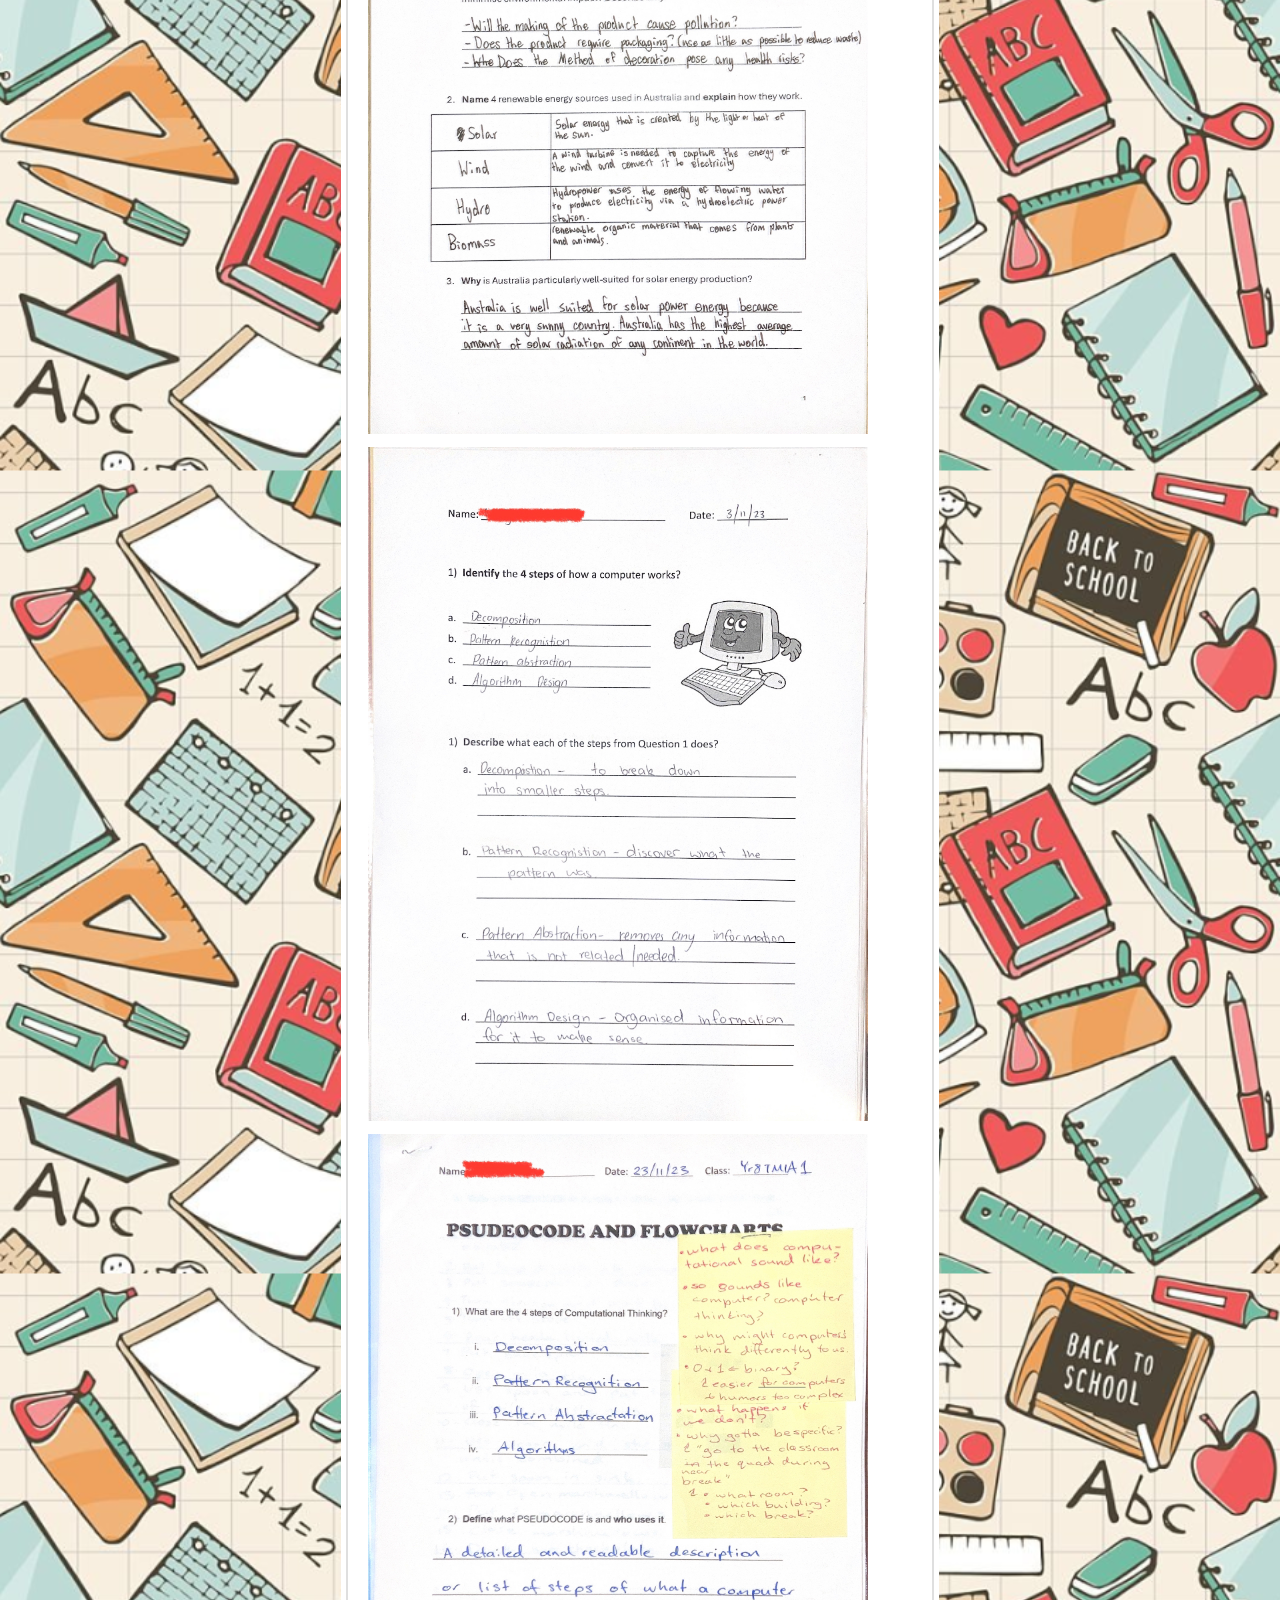
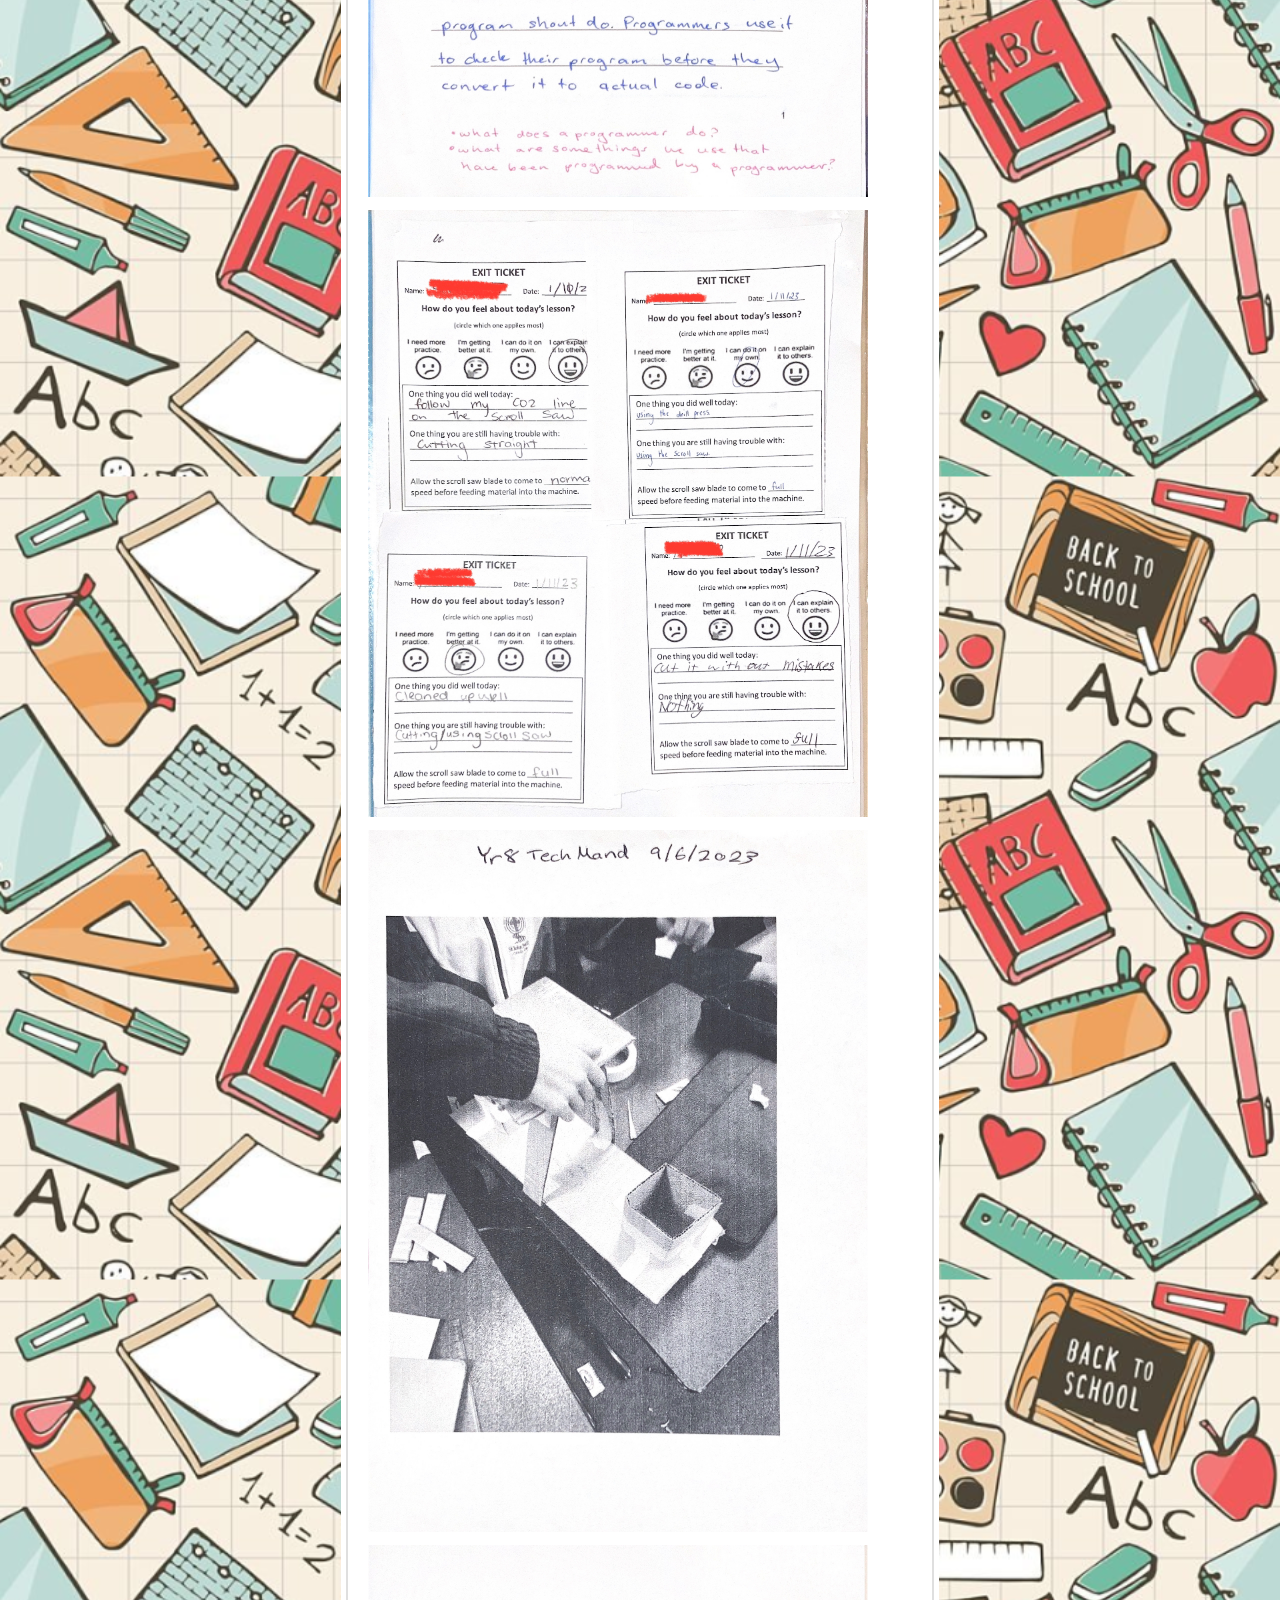
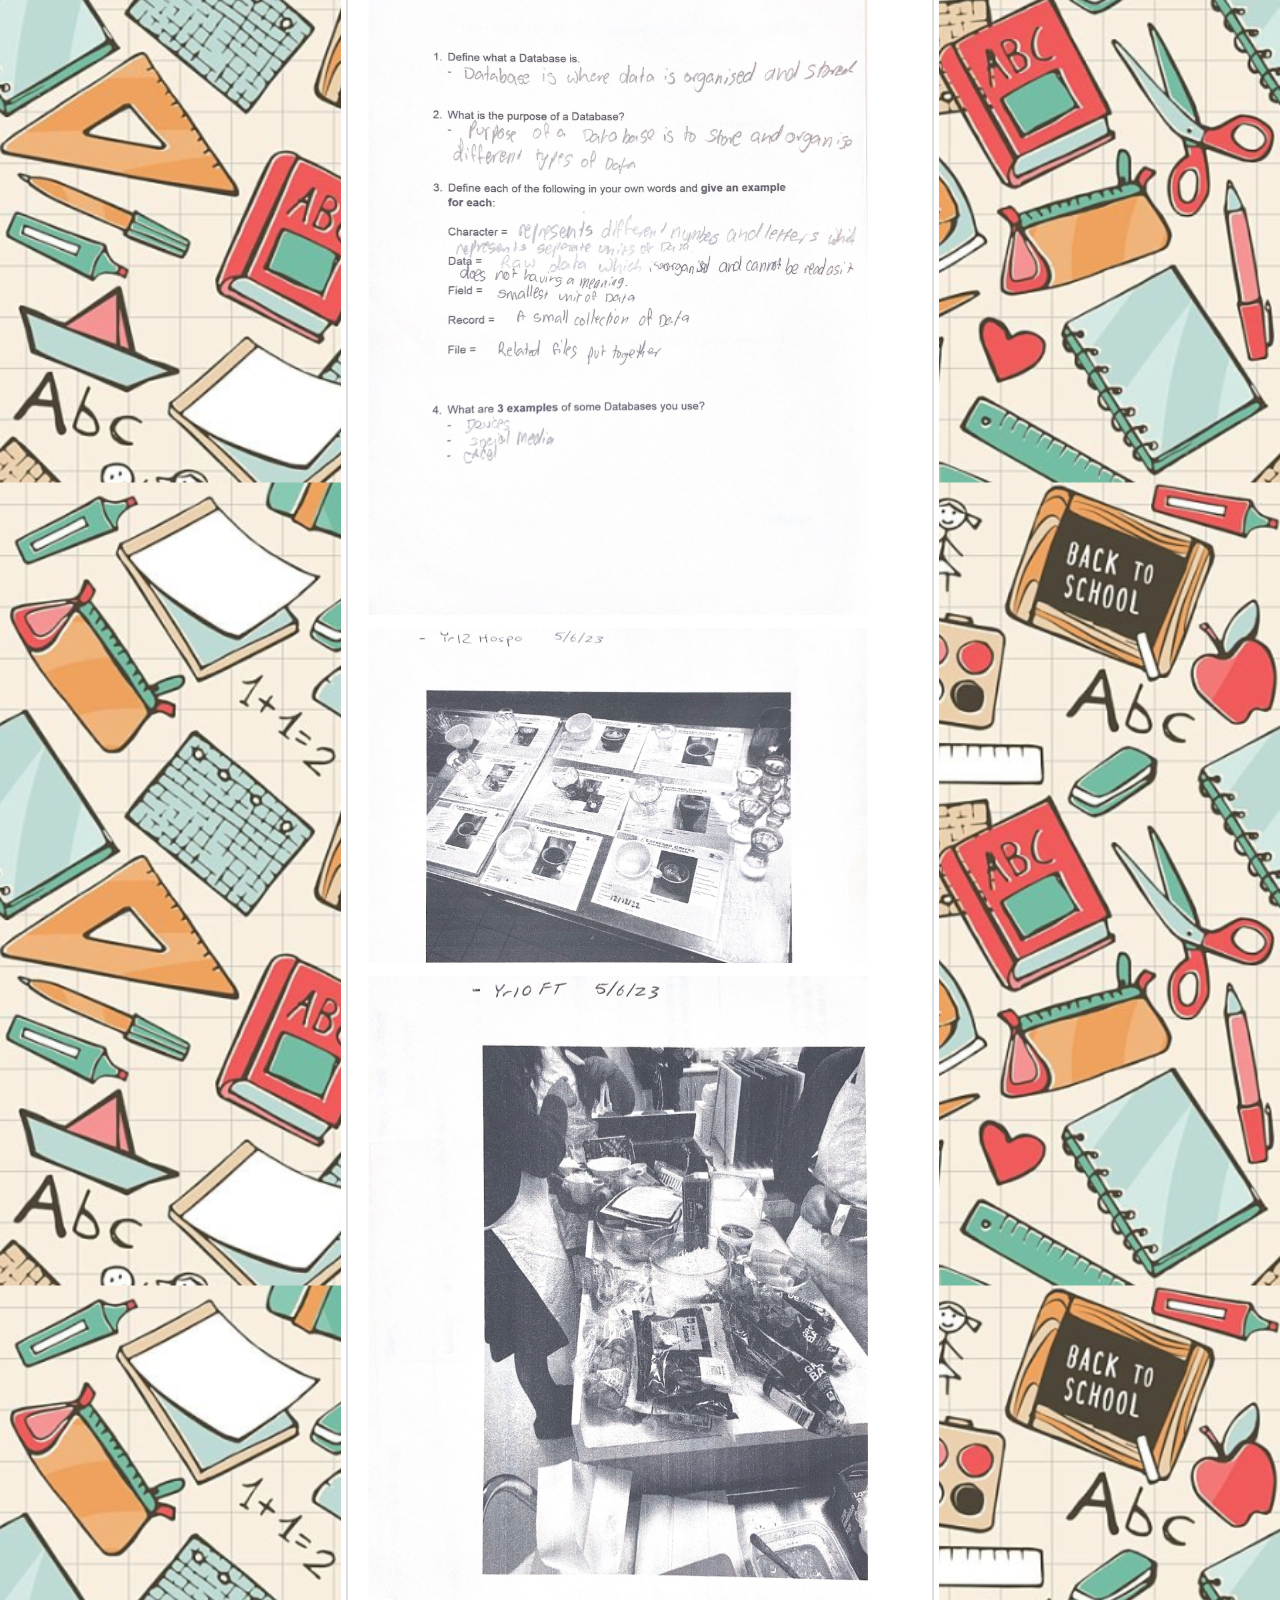
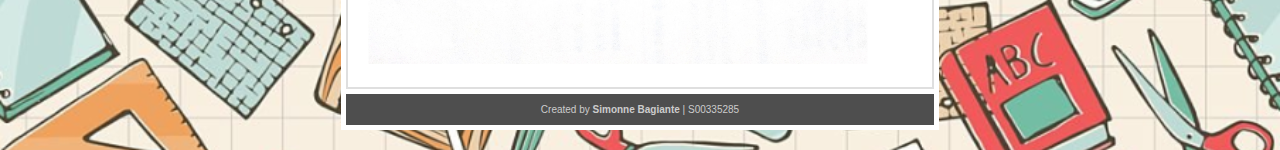
<file: student work.html>
<!DOCTYPE html PUBLIC "-//W3C//DTD XHTML 1.0 Strict//EN" "http://www.w3.org/TR/xhtml1/DTD/xhtml1-strict.dtd">

<html xmlns="http://www.w3.org/1999/xhtml">
<head>
<meta http-equiv="content-type" content="text/html; charset=utf-8" />
<title>Simonne Bagiante Teaching Portfolio</title>
<meta name="keywords" content="" />
<meta name="description" content="" />
<link href="default.css" rel="stylesheet" type="text/css" />
</head>
 <!--heding-->
<body>
<div id="header">
	<h1>Student Work</h1>
</div>
<!--navigation menu-->
<div id="menu">
	<h2>Navigation Menu</h2>
	<ul>
		<li><a href="index.html">Homepage</a></li>
		<li><a href="about me.html">About Me</a></li>
		<li><a href="philosophy.html">Philosophy</a></li>
		<li><a href="resources.html">Resources</a></li>
		<li><a href="student work.html">Student Work</a></li>
		<li><a href="PD.html">P.D</a></li>
	</ul>
</div>
<!--contetent sections-->
 <!--links to prac schools-->
<div id="content">
	<h2 class="title">Overview</h2>
	<div class="story"> 
	  <p style="margin-bottom: 20px;">Below I showcase some of the work from my students during my past three professional placements at ACU (names have been blurred for privacy).</p>
	  
	  <div style="display: flex; align-items: center; margin-bottom: 20px;">
		<img src="images/placement1.png" style="width: 50px; height: auto; margin-right: 20px;" />
		<p style="flex: 1;">
		  <strong><a href="https://www.stjohnpaul2.catholic.edu.au/" target="_blank" style="color: black;">St John Paul II, Schofields</a></strong>
		</p>
	  </div>
	  
	  <div style="display: flex; align-items: center; margin-bottom: 20px;">
		<img src="images/placement2.png" style="width: 50px; height: auto; margin-right: 20px;" />
		<p style="flex: 1;">
		  <strong><a href="https://greystanes-h.schools.nsw.gov.au/" target="_blank" style="color: black;">Greystanes High School, Greystanes</a></strong>
		</p>
	  </div>

	  <div style="display: flex; align-items: center; margin-bottom: 20px;">
		<img src="images/placement3.png" style="width: 50px; height: auto; margin-right: 20px;" />
		<p style="flex: 1;">
		  <strong><a href="https://www.brigidine.nsw.edu.au/" target="_blank" style="color: black;">Brigidine College, St Ives</a></strong>
		</p>
	  </div>
	</div>
  </div>
  
 <!--images-->
<div id="content">
	<h2 class="title">Student Work</h2>
	<div class="story" style="display: flex; align-items: center;"> 
	  <div>
		<img src="images/sswork1.png" style="width: 500px; height: auto; margin-top: 10px;" />
		<img src="images/sswork2.png" style="width: 500px; height: auto; margin-top: 10px;" />
		<img src="images/sswork3.png" style="width: 500px; height: auto; margin-top: 10px;" />
		<img src="images/sswork4.png" style="width: 500px; height: auto; margin-top: 10px;" />
		<img src="images/sswork5.png" style="width: 500px; height: auto; margin-top: 10px;" />
		<img src="images/sswork6.png" style="width: 500px; height: auto; margin-top: 10px;" />
		<img src="images/sswork7.png" style="width: 500px; height: auto; margin-top: 10px;" />
		<img src="images/sswork8.png" style="width: 500px; height: auto; margin-top: 10px;" />
		<img src="images/sswork9.png" style="width: 500px; height: auto; margin-top: 10px;" />

	  </div>
	</div>
</div>

  <!--footer section-->
<div id="footer">
	<p> Created by <strong>Simonne Bagiante</strong> | S00335285</p>
</div>
</html>
</file>
<file: default.css>
body {
    margin: 20px;
    padding: 0;
    background: #FFFFFF url('images/background.png') repeat-y center center; /* Repeats the image vertically */
    background-size: contain; /* Keeps the entire image visible */
    font: normal small Arial, Helvetica, sans-serif;
    color: #000000;
}



h1, h2, h3, h4, h5, h6 {
	margin: 0;
	padding: 0;
	text-transform: uppercase;
	color: #000000;
}

h1, h2, h3 {
}

h4, h5, h6 {
}

p, ul, ol, blockquote {
	margin-top: 0;
}

a {
	color: #dce5e8;
}

a:hover {
	text-decoration: none;
}

img {
	border: none;
}

/* Header */

#header {
	width: 588px;
	height: 110px;
	margin: 0 auto;
	padding: 35px 0 0 0;
	background: #ffffff repeat-x;
	border: 5px solid #ffffff;
	border-bottom: none;
}

#header h1 {
	text-align: center;
	font-size: 3.5em;
	font-family: 'Lucida Sans', 'Lucida Sans Regular', 'Lucida Grande', 'Lucida Sans Unicode', Geneva, Verdana, sans-serif;
	font-weight: 100;
}

#header h2 {
	text-align: center;
	font-size: 1.6em;
	font-family: 'Lucida Sans', 'Lucida Sans Regular', 'Lucida Grande', 'Lucida Sans Unicode', Geneva, Verdana, sans-serif;
}

#header a {
	text-decoration: none;
	color: #3e3f3f;
}

/* Menu */

#menu {
	width: 588px;
	height: 36px;
	margin: 0 auto;
	padding: 0;
	background: #4E4E4E;
	border: 5px solid #FFFFFF;
	border-top: 1px solid #FFFFFF;
	border-bottom: 1px solid #FFFFFF;;
}

#menu h2 {
	display: none;
}

#menu ul {
	margin: 0;
	padding: 0;
	list-style: none;
}

#menu li {
	display: inline;
}

#menu a {
	display: block;
	float: left;
	width: 98px;
	height: 26px;
	padding-top: 10px;
	text-align: center;
	text-decoration: none;
	color: #CCCCCC;
}

#menu a:hover, #menu .active a {
	background: #000000;
	color: #FFFFFF;
}

/* Splash */

#splash {
	width: 588px;
	margin: 0 auto;
	background: #FFFFFF;
	border-left: 5px solid #FFFFFF;
	border-right: 5px solid #FFFFFF;
}

/* Content */

#content {
	width: 588px;
	margin: 0 auto;
	background: #FFFFFF;
	border: 5px solid #FFFFFF;
}

#content .title {
	padding: 10px 20px;
	background: #dfdfdf repeat-x left bottom;
	font-size: 1.1em;
}

#content .story {
	padding: 20px;
	border: 2px solid #dfdfdf;
}

/* Footer */

#footer {
	width: 548px;
	margin: 0 auto;
	padding: 10px 20px;
	background: #4E4E4E;
	border: 5px solid #FFFFFF;
	border-top: none;
}

#footer p {
	margin: 0;
	padding: 0;
	text-align: center;
	font-size: x-small;
	color: #CCCCCC;
}

#footer a {
	color: #CCCCCC;
}
</file>
